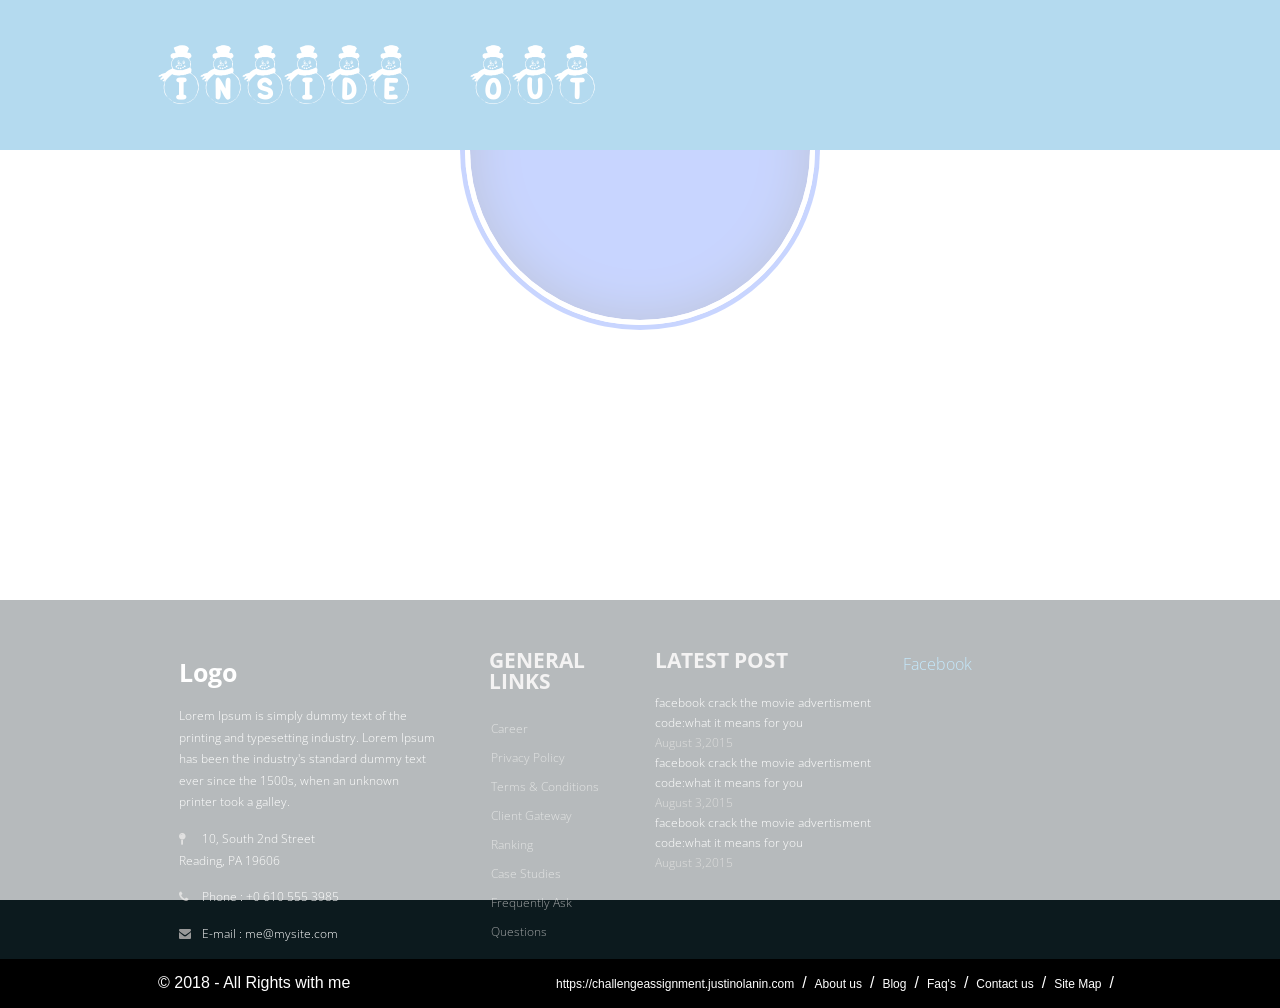
<file: index.html>
<html lang="en">
     <head>
          <meta charset="utf-8">
          <meta name="viewport" content="width=device-width, initial-scale=1">
          <title>inside out - HTML5 App</title>
          <link rel="stylesheet" href="https://maxcdn.bootstrapcdn.com/bootstrap/4.0.0-alpha.6/css/bootstrap.min.css" integrity="sha384-rwoIResjU2yc3z8GV/NPeZWAv56rSmLldC3R/AZzGRnGxQQKnKkoFVhFQhNUwEyJ" crossorigin="anonymous">
          <link href="https://maxcdn.bootstrapcdn.com/font-awesome/4.7.0/css/font-awesome.min.css" rel="stylesheet" integrity="sha384-wvfXpqpZZVQGK6TAh5PVlGOfQNHSoD2xbE+QkPxCAFlNEevoEH3Sl0sibVcOQVnN" crossorigin="anonymous">
          <link rel="stylesheet" href="assets/css/header-resize.css">
          <link rel="stylesheet" href="assets/css/style.css">
          <link rel="stylesheet" href="assets/css/footer.css">
     </head>
     <body>

     <div id="wrapper">
          <header>
               <div class="container clearfix">
                    <h1 id="logo" onClick="getPage(91)"><font face="kr_snowmanregular"> inside out </h1></font>
                    <nav>
                    </nav>
               </div>
          </header>
                    <div id="main">
               <div id="content">
                    <section>
                         <div class="container">
                              <div class="circle">
                                   <div class="wave">
                                   </div>
                              </div>
                         </div>
                    </section>
               </div>
          </div>
          <footer>
               <div class="container">
                    <div class="row">
                         <div class="col-md-4 col-sm-6 footerleft ">
                              <div class="logofooter">
                                   Logo
                              </div>
                              <p>Lorem Ipsum is simply dummy text of the printing and typesetting industry. Lorem Ipsum has been the industry's standard dummy text ever since the 1500s, when an unknown printer took a galley.</p>
                              <p><i class="fa fa-map-pin"></i> 10, South 2nd Street<br>
                                   Reading, PA 19606 <br>
                              </p>
                              <p><i class="fa fa-phone"></i> Phone  : +0 610 555 3985</p>
                              <p><i class="fa fa-envelope"></i> E-mail : me@mysite.com</p>
                         </div>
                         <div class="col-md-2 col-sm-6 paddingtop-bottom">
                              <h6 class="heading7">GENERAL LINKS</h6>
                              <ul id="General_Links" class="footer-ul">
                                   <li><a href="#"> Career</a></li>
                                   <li><a href="#"> Privacy Policy</a></li>
                                   <li><a href="#"> Terms & Conditions</a></li>
                                   <li><a href="#"> Client Gateway</a></li>
                                   <li><a href="#"> Ranking</a></li>
                                   <li><a href="#"> Case Studies</a></li>
                                   <li><a href="#"> Frequently Ask Questions</a></li>
                              </ul>
                         </div>

                            <div class="col-md-3 col-sm-6 paddingtop-bottom">
                            <h6 class="heading7">LATEST POST</h6>
                            <div id="mylatestPosts" class="post">
                            <p>facebook crack the movie advertisment code:what it means for you <span>August 3,2015</span></p>
                            <p>facebook crack the movie advertisment code:what it means for you <span>August 3,2015</span></p>
                            <p>facebook crack the movie advertisment code:what it means for you <span>August 3,2015</span></p>
                            </div>
                            </div>
                         <div class="col-md-3 col-sm-6 paddingtop-bottom">
                              <div class="fb-page" data-href="https://www.facebook.com/facebook" data-tabs="timeline" data-height="300" data-small-header="false" style="margin-bottom:15px;" data-adapt-container-width="true" data-hide-cover="false" data-show-facepile="true">
                                   <div class="fb-xfbml-parse-ignore">
                                        <blockquote cite="https://www.facebook.com/facebook">
                                             <a href="https://www.facebook.com/facebook">Facebook</a>
                                        </blockquote>
                                   </div>
                              </div>
                         </div>
                    </div>
               </div>
          </footer>
          <div class="copyright">
               <div class="container">
                    <div class="row">
                         <div class="col-md-4">
                              <p>© 2018 - All Rights with me</p>
                         </div>
                         <div class="col-md-8">
                              <ul class="bottom_ul">
                                   <li><a href="https://step-105.justinolanin.com">https://challengeassignment.justinolanin.com</a></li>
                                   <li><a href="#">About us</a></li>
                                   <li><a href="#">Blog</a></li>
                                   <li><a href="#">Faq's</a></li>
                                   <li><a href="#">Contact us</a></li>
                                   <li><a href="#">Site Map</a></li>
                              </ul>
                         </div>
                    </div>
               </div>
          </div>
     </div>
     <script src="https://cdnjs.cloudflare.com/ajax/libs/jquery/3.3.1/jquery.min.js" integrity="sha256-FgpCb/KJQlLNfOu91ta32o/NMZxltwRo8QtmkMRdAu8=" crossorigin="anonymous"></script> <script src="https://cdnjs.cloudflare.com/ajax/libs/popper.js/1.12.9/umd/popper.min.js" integrity="sha384-ApNbgh9B+Y1QKtv3Rn7W3mgPxhU9K/ScQsAP7hUibX39j7fakFPskvXusvfa0b4Q" crossorigin="anonymous"></script> <script src="https://npmcdn.com/tether@1.2.4/dist/js/tether.min.js"></script> <script src="https://maxcdn.bootstrapcdn.com/bootstrap/4.0.0-alpha.6/js/bootstrap.min.js" integrity="sha384-vBWWzlZJ8ea9aCX4pEW3rVHjgjt7zpkNpZk+02D9phzyeVkE+jo0ieGizqPLForn" crossorigin="anonymous"></script> <script src="assets/js/header-resize.js"></script> <script src="assets/js/app.js"></script>
     <div id="loaderDiv">
     </div>
     <script>$("#loaderDiv").fadeIn("slow");</script>
     </body>
</html>
</file>
<file: assets/css/header-resize.css>
/* =Reset default browser CSS. Based on work by Eric Meyer: http://meyerweb.com/eric/tools/css/reset/index.html
-------------------------------------------------------------- */
html, body, div, span, applet, object, iframe,
h1, h2, h3, h4, h5, h6, p, blockquote, pre,
a, abbr, acronym, address, big, cite, code,
del, dfn, em, font, img, ins, kbd, q, s, samp,
small, strike, strong, sub, sup, tt, var,
b, u, i, center,
dl, dt, dd, ol, ul, li,
fieldset, form, label, legend,
table, caption, tbody, tfoot, thead, tr, th, td {
  background: transparent;
  border: 0;
  margin: 0;
  padding: 0;
  vertical-align: baseline; }

body {
  line-height: 1; }

h1, h2, h3, h4, h5, h6 {
  clear: both;
  font-weight: normal; }

ol, ul {
  list-style: none; }
 

blockquote {
  quotes: none; }

blockquote:before, blockquote:after {
  content: '';
  content: none; }

del {
  text-decoration: line-through; }

/* tables still need 'cellspacing="0"' in the markup */
table {
  border-collapse: collapse;
  border-spacing: 0; }

a img {
  border: none; }

/* =Scss Variables
-------------------------------------------------------------- */
/* =Global
-------------------------------------------------------------- */
*,
*:before,
*:after {
  -webkit-box-sizing: border-box;
  -moz-box-sizing: border-box;
  box-sizing: border-box; }

body {
  background-color: #3cb5f9;
  color: #505050;
  font-family: "Ubuntu", sans-serif;
  font-weight: 300;
  font-size: 16px;
  line-height: 1.8; }

/* Headings */
h1, h2, h3, h4, h5, h6 {
  line-height: 1;
  font-weight: 300; }

a {
  text-decoration: none;
  color: #3cb5f9; }

a:hover {
  color: #0793e2; }

/* =Template
-------------------------------------------------------------- */
#wrapper {
  width: 100%;
  margin: 0 auto; }

#main {
  background-color: #fff;
  padding-top: 150px; }

.container {
  width: 80%;
  margin: 0 auto;
  padding: 0 30px; }

section {
  padding: 60px 0; }
  section h1 {
    font-weight: 700;
    margin-bottom: 10px; }
  section p {
    margin-bottom: 30px; }
    section p:last-child {
      margin-bottom: 0; }
  section.color {
    background-color: #3cb5f9;
    color: white; }

/* =Info Bar
-------------------------------------------------------------- */
#info-bar {
  background-color: #3cb5f9; }
  #info-bar a {
    color: white;
    font-size: 14px;
    text-transform: uppercase;
    display: inline-block;
    margin: 0;
    padding: 10px; }
    #info-bar a:hover {
      background-color: #0793e2; }
  #info-bar span.all-tutorials,
  #info-bar span.back-to-tutorial {
    display: block;
    width: 50%; }
  #info-bar span.all-tutorials {
    float: left;
    text-align: left; }
  #info-bar span.back-to-tutorial {
    float: right;
    text-align: right; }

/* =Header
-------------------------------------------------------------- */
header {
  width: 100%;
  height: 150px;
  overflow: hidden;
  position: fixed;
  top: 0;
  left: 0;
  z-index: 999;
  background-color: #0683c9;
  -webkit-transition: height 0.3s;
  -moz-transition: height 0.3s;
  -ms-transition: height 0.3s;
  -o-transition: height 0.3s;
  transition: height 0.3s; }
  header h1#logo {
    display: inline-block;
    height: 150px;
    line-height: 150px;
    float: left;
    font-family: "Oswald", sans-serif;
    font-size: 60px;
    color: white;
    font-weight: 400;
    -webkit-transition: all 0.3s;
    -moz-transition: all 0.3s;
    -ms-transition: all 0.3s;
    -o-transition: all 0.3s;
    transition: all 0.3s; }
  header nav {
    display: inline-block;
    float: right; }
    header nav a {
      line-height: 150px;
      margin-left: 20px;
      color: #9fdbfc;
      font-weight: 700;
      font-size: 18px;
      -webkit-transition: all 0.3s;
      -moz-transition: all 0.3s;
      -ms-transition: all 0.3s;
      -o-transition: all 0.3s;
      transition: all 0.3s; }
      header nav a:hover {
        color: white; }
  header.smaller {
    height: 75px; }
    header.smaller h1#logo {
      width: 150px;
      height: 75px;
      line-height: 75px;
      font-size: 30px; }
    header.smaller nav a {
    /*  
    line-height: 75px;
    */
    line-height: 32px; }

/* =Footer
-------------------------------------------------------------- */
/* =Extras
-------------------------------------------------------------- */
.clearfix:after {
  visibility: hidden;
  display: block;
  content: "";
  clear: both;
  height: 0; }

/* =Media Queries
-------------------------------------------------------------- */
@media all and (max-width: 660px) {
  /* =Header
  -------------------------------------------------------------- */
  header h1#logo {
    display: block;
    float: none;
    margin: 0 auto;
    height: 100px;
    line-height: 100px;
    text-align: center; }
  header nav {
    display: block;
    float: none;
    height: 50px;
    text-align: center;
    margin: 0 auto; }
    header nav a {
      line-height: 50px;
      margin: 0 10px; }
  header.smaller {
    height: 75px; }
    header.smaller h1#logo {
      height: 40px;
      line-height: 40px;
      font-size: 30px; }
    header.smaller nav {
      height: 35px; }
      header.smaller nav a {
        line-height: 35px; } }
@media all and (max-width: 600px) {
  .container {
    width: 100%; }

  #info-bar a {
    display: block; }
  #info-bar span.all-tutorials,
  #info-bar span.back-to-tutorial {
    width: 100%; }
  #info-bar span.all-tutorials,
  #info-bar span.back-to-tutorial {
    float: none;
    text-align: center; }
  #info-bar span.all-tutorials {
    border-bottom: solid 1px #0793e2; } }

/* =I got this from https://bootsnipp.com/snippets/5Kap7
-------------------------------------------------------------- */
</file>
<file: assets/css/style.css>
/* inside out project STEP-105 CSS Document */




@font-face {
    font-family: 'kr_snowmanregular';
    src: url('font-webfont.woff2') format('woff2'),
         url('font-webfont.woff') format('woff');
    font-weight: normal;
    font-style: normal;

}


#logo{
     cursor: pointer;
}
#logo:hover{
     color:#EEE;
}

nav {
    right: 250px;
    display: inline;
    position: fixed;
    background: #FFF;
    z-index: 1000;
    border-bottom-right-radius: 5px;
    border-bottom-left-radius: 5px;
    padding-right: 20px;
}
nav ul {
    list-style: none;
    position: relative;
    float: left;
    margin: 0;
    padding: 0;
}
nav ul a {
    display: block;
    text-decoration: none;
    font-weight: 700;
    line-height: 32px;
    padding: 0 15px;
    font-family: "HelveticaNeue", "Helvetica Neue", Helvetica, Arial, sans-serif;
    color: #333;
    font-size: 16px;
}
nav ul li {
    position: relative;
    float: left;
    margin: 0;
    padding: 0;
}
nav ul li.current-menu-item {
    background: #ddd;
}
nav ul li:hover {
    background: #DDD;
}
nav ul ul {
    display: none;
    position: absolute;
    top: 100%;
    left: 0;
    background: #f6f6f6;
    border: thin #225AA7 solid;
    padding: 0;
    border-bottom-right-radius: 5px;
    border-bottom-left-radius: 5px;
    border-top-right-radius: 5px;
}
nav ul ul li {
    float: none;
    width: 200px;
}
nav ul ul a {
    line-height: 120%;
    padding: 10px 15px;
}
nav ul ul ul {
    top: 0;
    left: 100%
}
nav ul li:hover > ul {
    display: block
}
#loaderDiv {
    background: url("https://step-105.justinolanin.com/assets/images/snowflake.gif") no-repeat center center fixed;
    position: fixed;
    z-index: 9999;
    top: 0;
    left: 0;
    bottom: 0;
    right: 0;
    opacity: 0.7;
    background-size: 100%;
    background-color: #FFFFFF;
    display: none;
}

section{
     min-height: 450px;
}

.circle {
    position: absolute;
    top:150px;
    left:50%;
    transform:translate(-50%,-50%);
    width:350px;
    height:350px;
    border: 5px solid #fff;
    box-shadow:0 0 0 5px #4973ff;
    border-radius:50%;
    overflow:hidden;
}
.wave {
    position:relative;
    width:100%;
    height:100%;
    background:#4973ff;
    border-radius:50%;
    box-shadow:inset 0 0 50px rgba(0,0,0,.5);
}
.wave:before,
.wave:after{
    content:'';
    position:absolute;
    width:200%;
    height:200%;
    top:0;
    left:50%;
    transform:translate(-50%,-75%);
    background:#000;
}
.wave:before {
    border-radius:45%;
    background:rgba(255,255,255,1);
    animation:animate 5s linear infinite;
}
.wave:after {
    border-radius:40%;
    background: rgba(255,255,255,.5);
    animation: animate 10s linear infinite;
}
@keyframes animate {
    0%{
        transform: translate(-50%,-75%) rotate(0deg);
    }
    100%{
        transform: translate(-50%,-75%) rotate(360deg);
    }
}
</file>
<file: assets/css/footer.css>
@import url(https://fonts.googleapis.com/css?family=Open+Sans:400,700,300);
footer { background-color:#0c1a1e; min-height:350px; font-family: 'Open Sans', sans-serif; }
.footerleft { margin-top:50px; padding:0 36px; }
.logofooter { margin-bottom:10px; font-size:25px; color:#fff; font-weight:700;}

.footerleft p { color:#fff; font-size:12px !important; font-family: 'Open Sans', sans-serif; margin-bottom:15px;}
.footerleft p i { width:20px; color:#999;}


.paddingtop-bottom {  margin-top:50px;}
.footer-ul { list-style-type:none;  padding-left:0px; margin-left:2px;}
.footer-ul li { line-height:29px; font-size:12px;}
.footer-ul li a { color:#a0a3a4; transition: color 0.2s linear 0s, background 0.2s linear 0s; }
.footer-ul i { margin-right:10px;}
.footer-ul li a:hover {transition: color 0.2s linear 0s, background 0.2s linear 0s; color:#ff670f; }

.social:hover {
     -webkit-transform: scale(1.1);
     -moz-transform: scale(1.1);
     -o-transform: scale(1.1);
 }
 
 

 
 .icon-ul { list-style-type:none !important; margin:0px; padding:0px;}
 .icon-ul li { line-height:75px; width:100%; float:left;}
 .icon { float:left; margin-right:5px;}
 
 
 .copyright { min-height:40px; background-color:#000000;}
 .copyright p { text-align:left; color:#FFF; padding:10px 0; margin-bottom:0px;}
 .heading7 { font-size:21px; font-weight:700; color:#d9d6d6; margin-bottom:22px;}
 .post p { font-size:12px; color:#FFF; line-height:20px;}
 .post p span { display:block; color:#8f8f8f;}
 .bottom_ul { list-style-type:none; float:right; margin-bottom:0px; padding-top: 4px}
 .bottom_ul li { float:left; line-height:40px;}
 .bottom_ul li:after { content:"/"; color:#FFF; margin-right:8px; margin-left:8px;}
 .bottom_ul li a { color:#FFF;  font-size:12px;}



/* =I got this from https://bootsnipp.com/snippets/1KEEq
-------------------------------------------------------------- */
</file>
